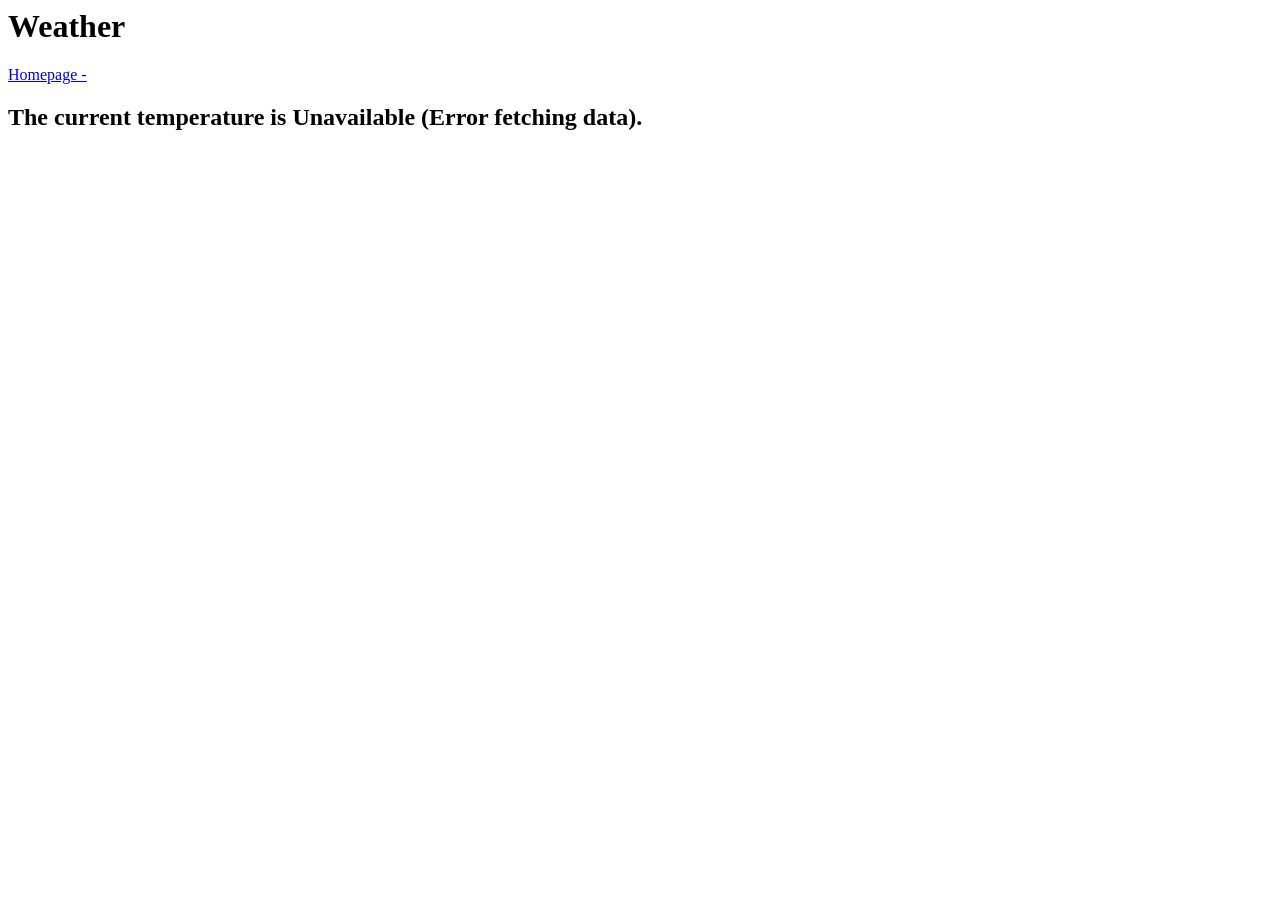
<file: weather.html>
<html lang="en">
<head>
    <meta charset="UTF-8">
    <meta name="viewport" content="width=device-width, initial-scale=1.0">
    <title>Current Temperature</title>
</head>
<body>
    <h1 id="weather-title">Weather</h1>
        <a id="homepage-link" href="Index.html"><u>Homepage -</u></a>
    <h2>The current temperature is <span id="temperature">___</span>.</h2>
    <script src="weather_script.js"></script>
</body>
</html>
</file>
